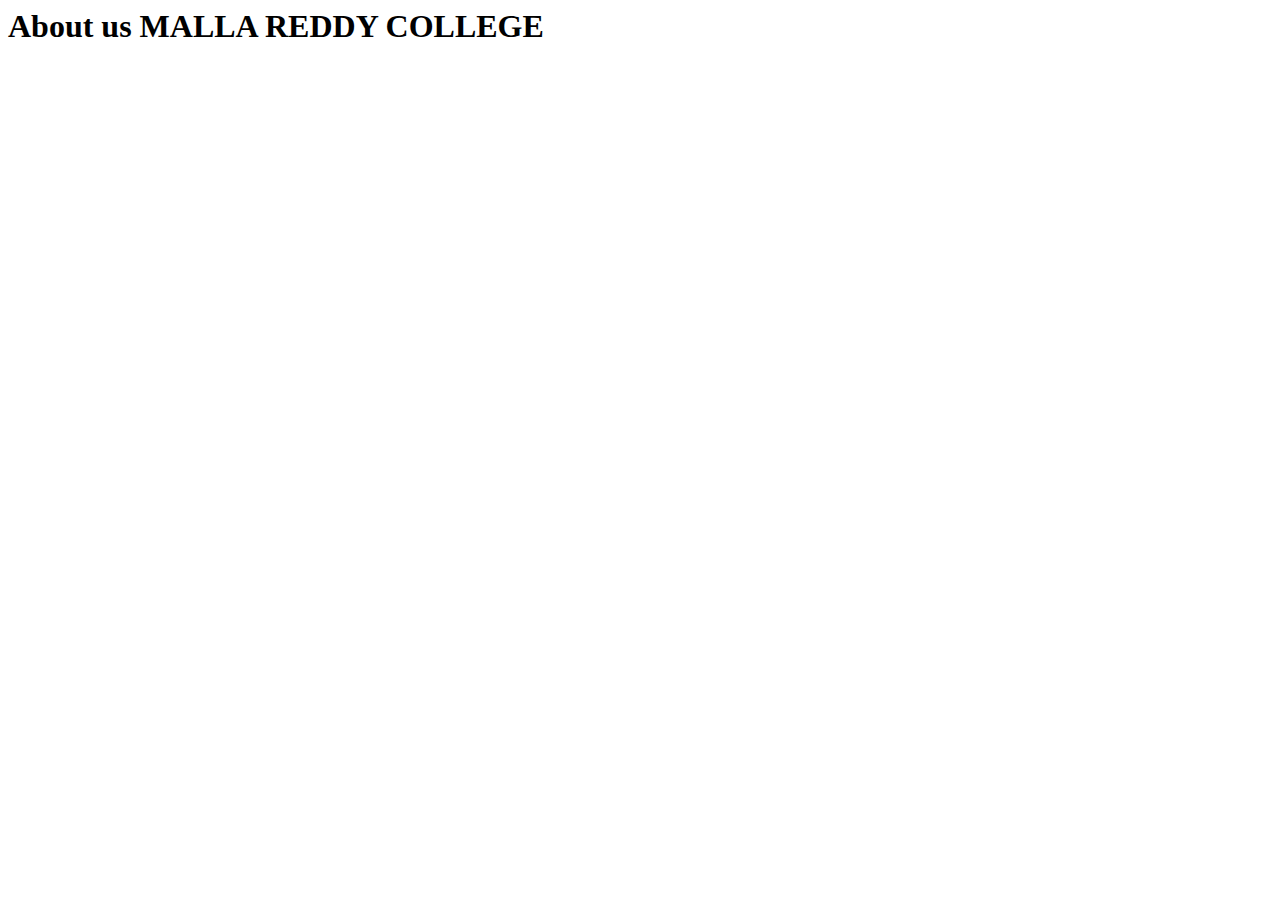
<file: contact.html>
<html>
    <head>
        <title> HOME PAGE </title>
        <head>
            <body>
                <centre>
                    <h1> About us     MALLA REDDY COLLEGE   </h1>
                    <centre>
                        <body>
                            <html>
                                
                            </html>
                        </body>

                </centre>
            </body></body>
</html>
</file>
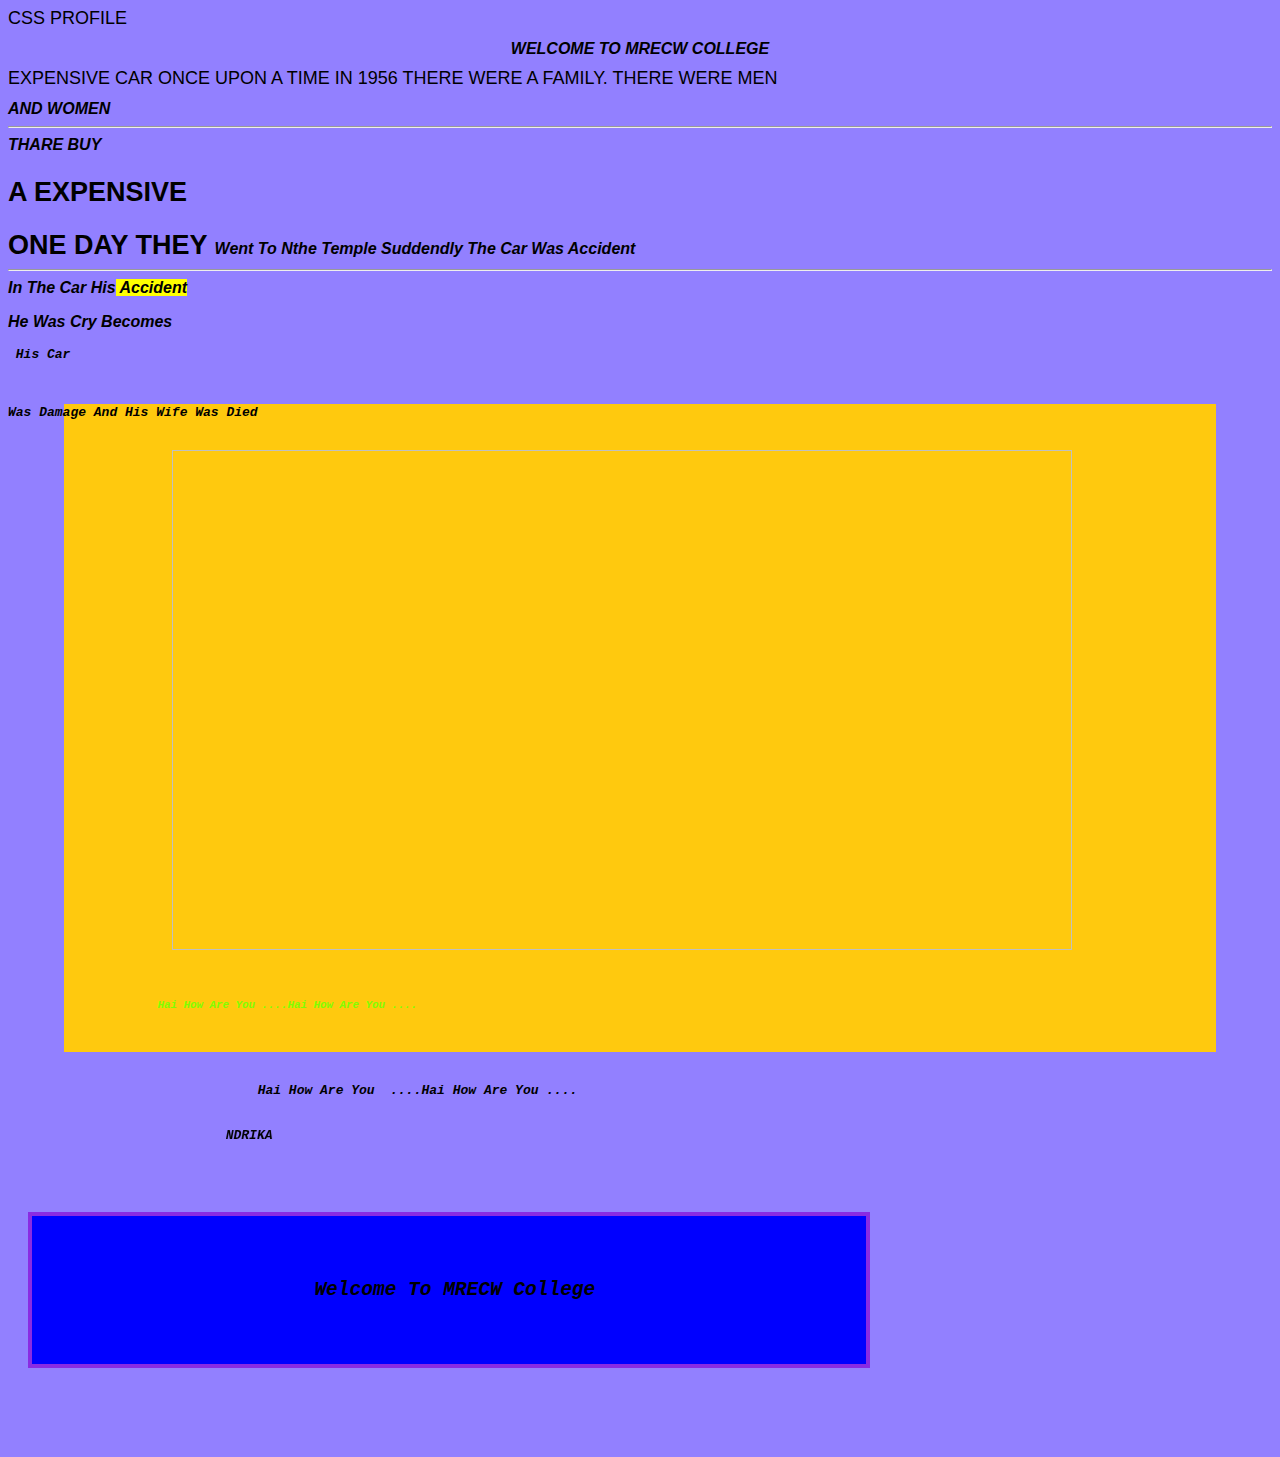
<file: css.html>
<html>
    <head>
    </title>
            css profile

        </title>
          <style>
            body{
                   background-color: rgb(146,128,255);
                   background-image: url(Untitled.png);
                   background-repeat: no-repeat;
                   background-position: center;
                   font-family:  Verdana, Geneva, Tahoma, sans-serif;
                   font-size: large;
                   text-transform: uppercase;
            }
            h1  {
                color: rgb(0,0,0)
                text-align: center;
                font-size: medium;
                font-family: 'Lucida Sans', 'Lucida Sans Regular', 'Lucida Grande', 'Lucida Sans Unicode', Geneva, Verdana, sans-serif;
                font-style: italic;
                text-transform: :lowercase;
            
            }
            b {
              color: rgb(103, 41, 101)
                text-align: center;
                font-size: medium;
                font-family: 'Lucida Sans', 'Lucida Sans Regular', 'Lucida Grande', 'Lucida Sans Unicode', Geneva, Verdana, sans-serif;
                font-style: italic;
                text-transform: capitalize;
            }   
             
            <img {
                border-radius:25% ;
            }
            .profiledata{
                color: chartreuse;
            }
            #profiledata{
                background-color: aqua;
                color: brown;
            }
            div{
                background-color: blue;
                text-align: center;
                content: inherit;
                width: 800px;
                padding: 17px;
                border: 4px solid blueviolet;
                margin: 20px;

            }
          </style>
                
    </head>
    </body>
        <h1 align ="center">WELCOME TO MRECW COLLEGE </h1>

         EXPENSIVE CAR
    
                once upon a time in 1956 there were a family.
                </centre>
              there were men<h1>and women<hr>
              thare buy <h2> a expensive <h2>
                one day they <b> went to nthe temple<b>
                    <i>suddendly the car was <i> accident
                        <hr>in the car his<em><mark> accident <p>
                            he was cry becomes <pre> his car
                                <blackquotes>
                                  <pre>was damage and his wife was died
                                </blackquotes>
                    
                     <img sre="/images /untitled.png" width="900" height="500">


                    <small class="profiledata">
                       Hai how are you ....Hai how are you ....
                    </small>
                    <br><br>
                            <span id=" .profiledata">
                                Hai How are you  ....Hai How are you ....
                            </span>

                            <Marquee  direction="right" behaviour="scroll">
                              MY NAME IS CHANDRIKA
                             </Marquee><br>
                             <marquee class="profiledata" diection="right" behaviour="scroll">
                              
                             </marquee>
                             <div>
                                <h2> Welcome to MRECW college</h2>
                               </div>
                    </small>
    </boby>
</html>
</file>
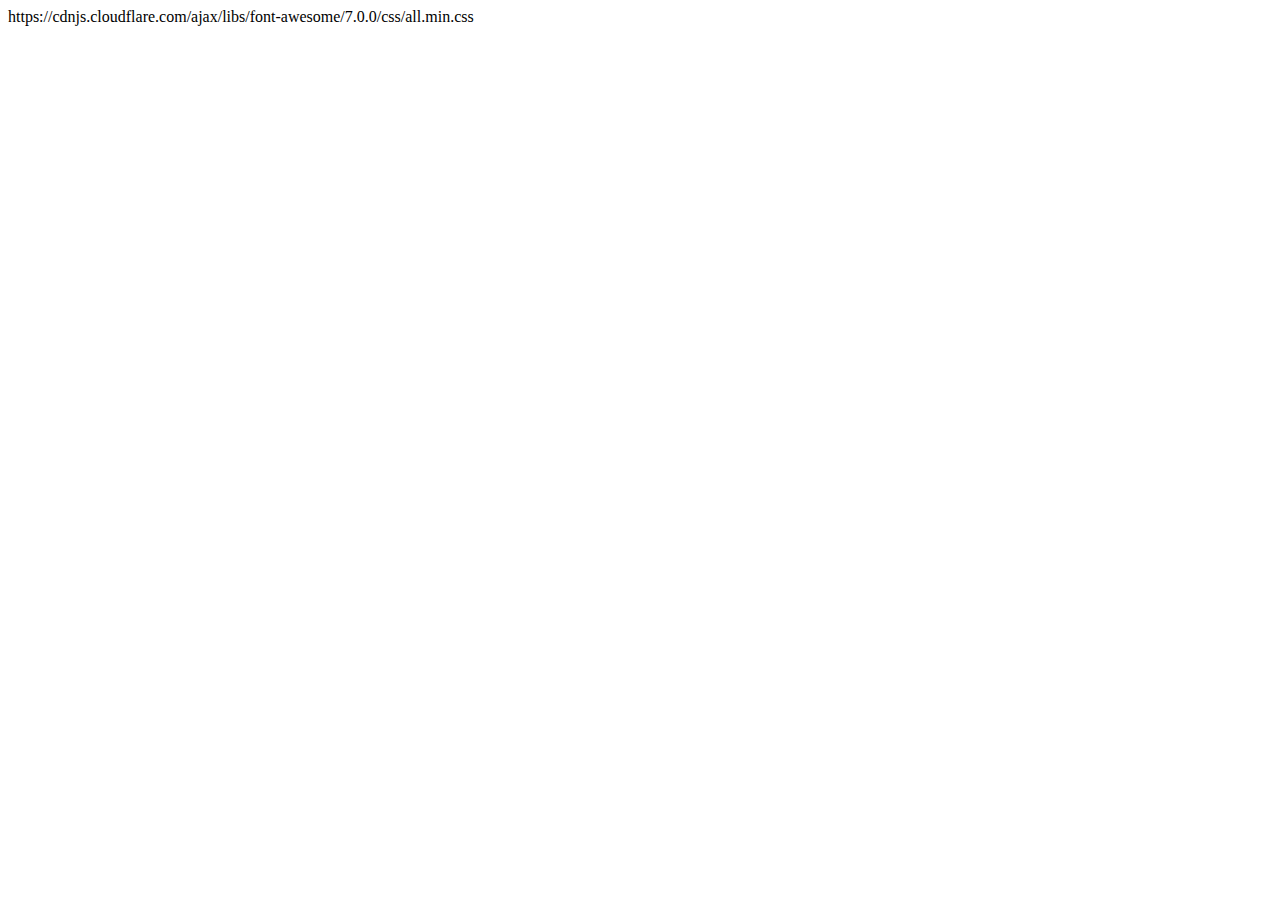
<file: day3.html>
<!DOCTYPE html>
<html lang="en">
<head>
    <meta charset="UTF-8">
    <meta name="viewport" content="width=device-width, initial-scale=1.0">
    <title>Document</title>
    https://cdnjs.cloudflare.com/ajax/libs/font-awesome/7.0.0/css/all.min.css
</head>
<body>
   <div><i class="fa-brands fa-square-instagram"></i></div>

</body>
</html><i
</file>
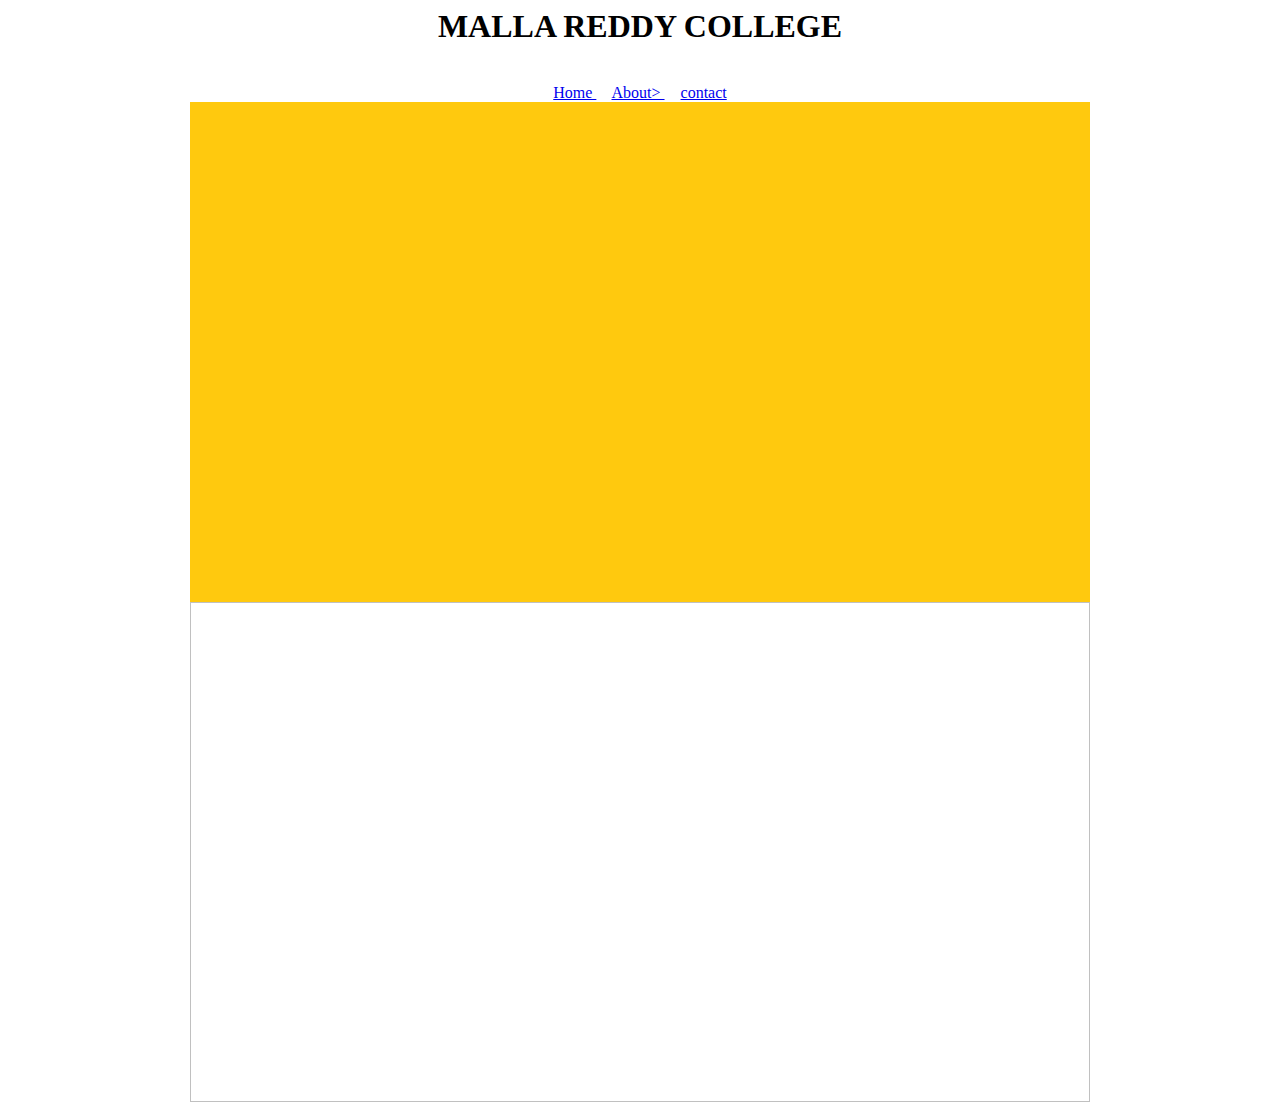
<file: HOME.HTML>
<html>
    <head>
        <title>
              HOME PAGE 
        </title>
    </head>
     <body>
        <center> 
            <h1>  MALLA REDDY COLLEGE  </h1>
            <br>
            <a href="home.html" > Home <a>  &nbsp; &nbsp;
            <a href="About.html" > About> <a> &nbsp; &nbsp;
            <a href="contact.html">contact <a>
             <br>
             <img src="Untitled.png" width="900" height="500"><br>
             <img sre="/images /untitled.png" width="900" height="500"
         </center>
        
    </body>
</html>
</file>
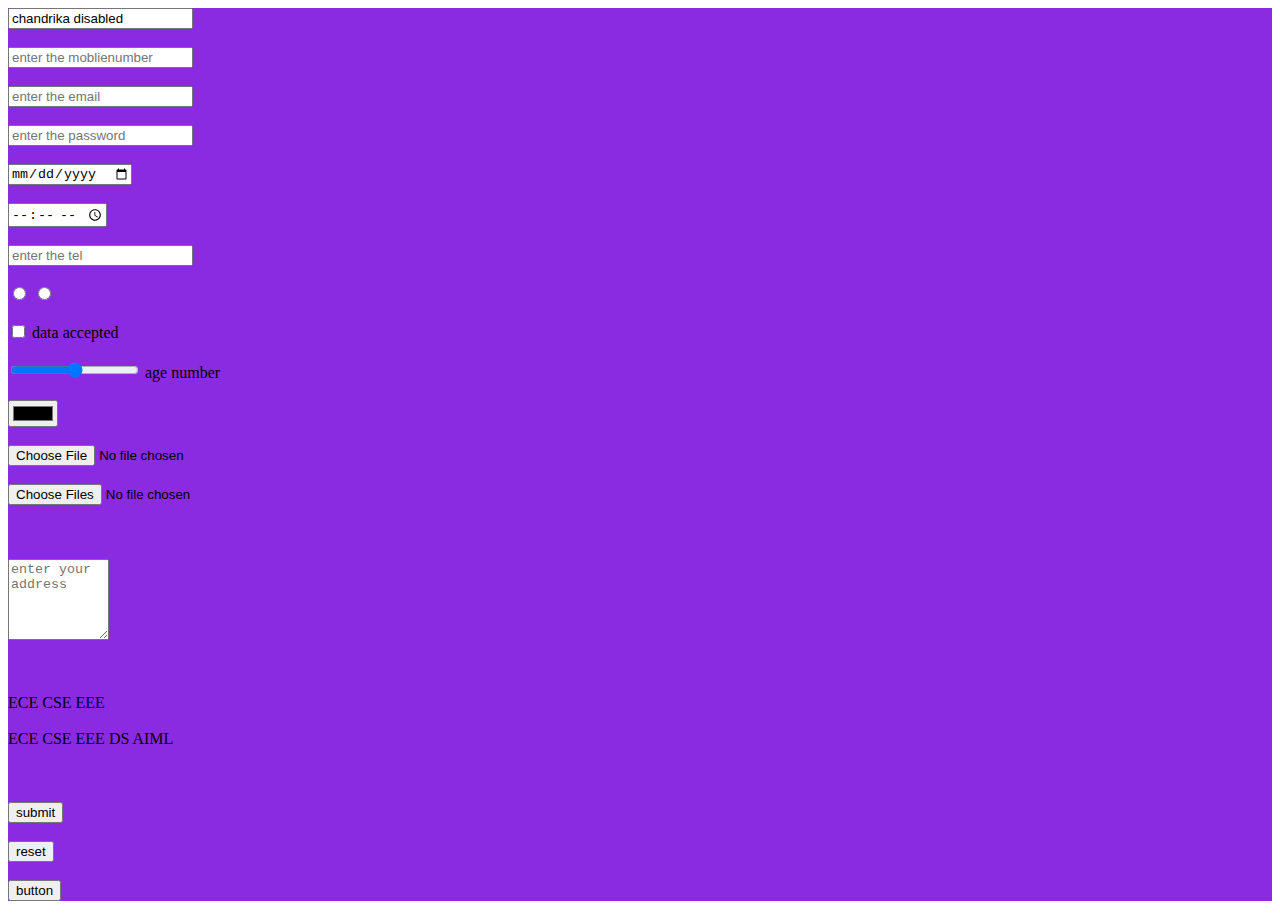
<file: user.html>
<html>
    <head>
        <title>
            User Register
        </title>
    </head>
    <style>
        form  {
         background-color: blueviolet;
        }

 </style>
    <body>

        <form action="useraction.php" method="POST">

             <input type="text" name="username" placeholder="Enter the User Name..." required="true" readonly value="chandrika disabled">
             <br><br>
             <input type="number" name="moblienumber" placeholder="enter the moblienumber" required>
             <br><br>
             <input type="email" name="email" placeholder="enter the email" required>
             <br><br>
             <input type="password" name="password" placeholder="enter the password" required>
             <br><br>   
             <input type="date" name="date" placeholder="enter the date" required>
             <br><br>
             <input type="time" name="time" placehodler="enter the time" required>
             <br><br>
             <input type="tel" name="tel" placeholder="enter the tel" required>
             <br><br>
             <input type="radio" name="gender" value="male" requried>
             <input type="radio" name="gender" value="female" requried>
             <br><br>
             <input type="checkbox" name="Accept" required> data accepted
             <br><br>
             <input type="range" min="0" max="100" required> age number
             <br><br>
             <input type="color" name="color" required>
             <br><br>
             <input type="file" name="file"required>
             <br><br>
             <input type="file" name="file[]" multiple required>
             <br><br>
             <br><br>
             <textarea name="address" cols="10" rows="5" placeholder="enter your address" required></textarea>
             <br><br>
             <input type="hidden" value="chandrika" name="names" required>
             <br><br>
        </select name="branch"required>
               </option value="ECE">ECE</option>
               </option value="CSE">CSE</option>
               </option value="EEE">EEE</option>
             </select>
             <br><br>
            </select name="branch[]" multiple size="3" required>
                </option value="ECE">ECE</option>
                </option value="CSE">CSE</option>
                </option value="EEE">EEE</option>
                </option value="DS">DS</option>
                </option value="AIML">AIML</option>
             </select>
              <br><br>
            
              <br><br>
             <input type="submit" value="submit">
             <br><br>
             <input type="reset" value="reset">
             <br><br>
             <input type="button" value="button">
        </form>
    </body>
    </html>
</file>
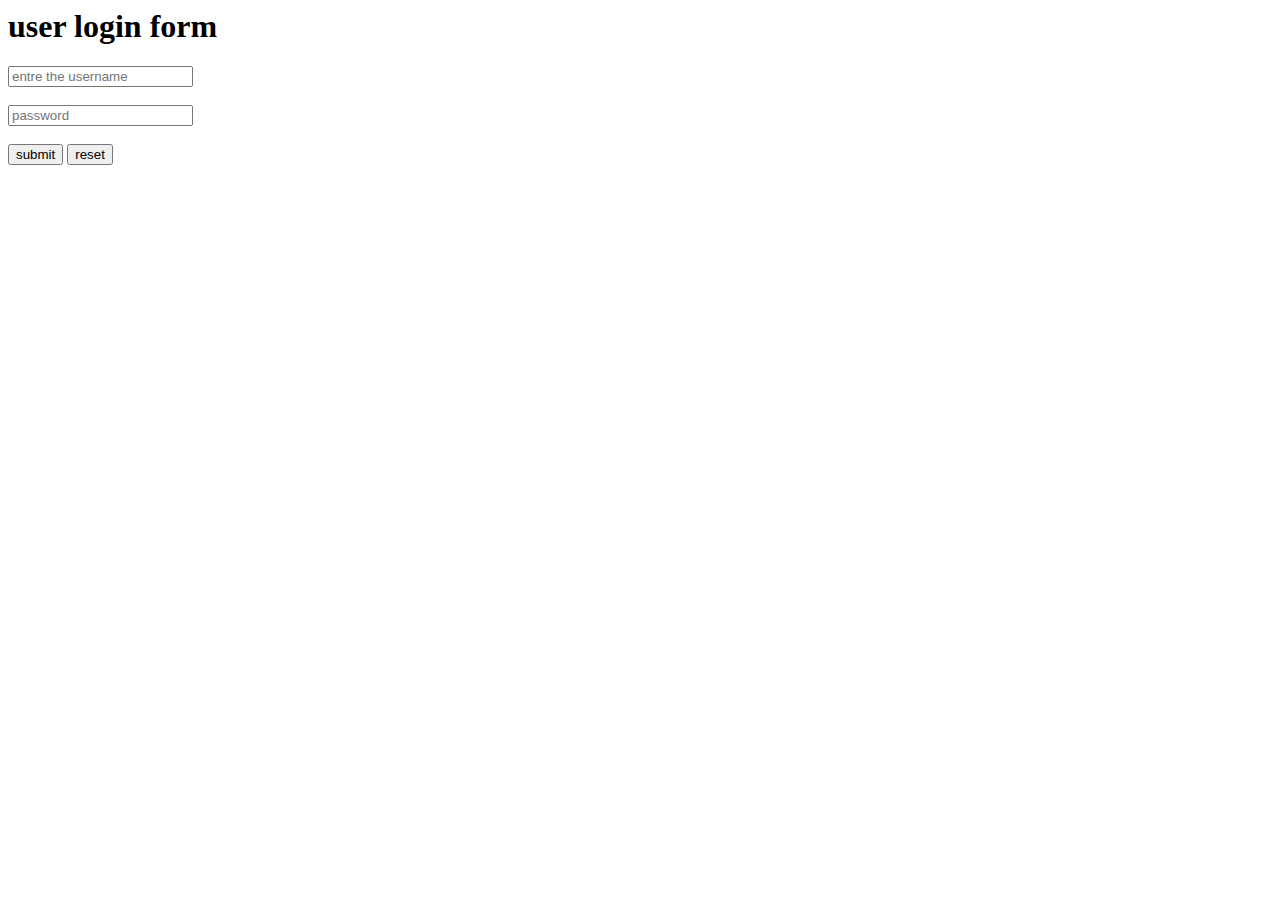
<file: userlogin.html>
<html>
    <head>
        <title>
                User login
        </title>
    </head>
    <body>
         </center>
                <h1>user login form </h1>
            <form action="#" method="post">
            <input type="text" name="username" placeholder="entre the username" required>
            <br><br>
            <input type="password" name="password"placeholder="password" required>
            <br><br>
            <input type="submit" value="submit">
            <input type="reset"  value="reset">
          
          </form>
    </body>
</html>
</file>
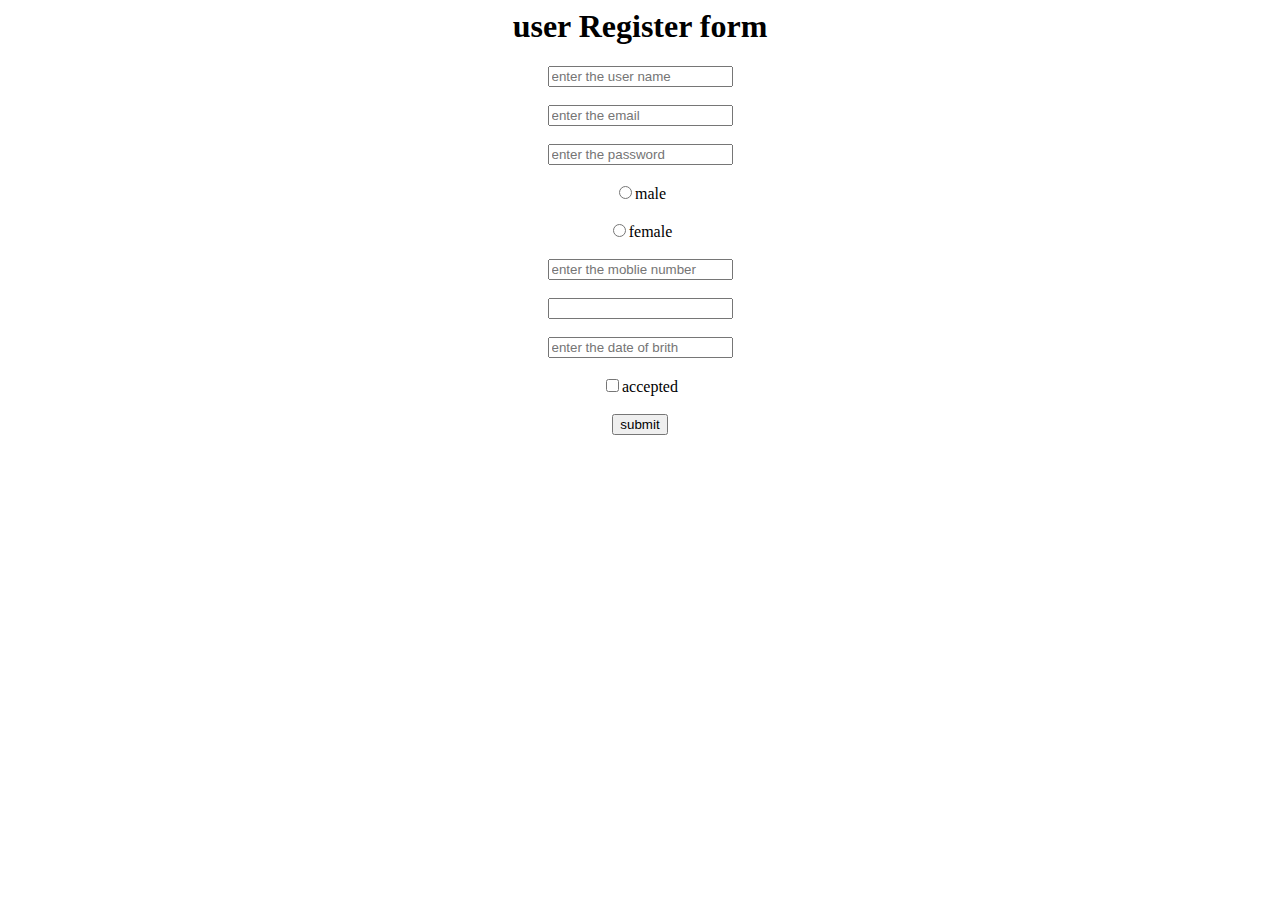
<file: userregister.html>
<html>
    <head>
        <title>
            USER REGISTER
         </title>
    </head>
    <Body>
        <center>
            <h1> user Register form </h1>
            <form action="#" method="post">
                <input type="text" name="enter the name" placeholder="enter the user name">
                <br><br>
                <input type="email" name="email" placeholder="enter the email">
                <br><br>
                <input type="password" name="password" placeholder="enter the password">
                <br><br>
                <input type="radio" name="gender" value="male" required>male
                <br><br>
                <input type="radio" name="female" value="female" required>female
                <br><br>
                <input type="text" name="mobile number"placeholder="enter the moblie number"required>
                <br><br>
                <input type="address"name="address"placehodler="enter the address">
                <br><br>
                <input type="date of birth"name="date of brith"placeholder="enter the date of brith"required>
                <br><br>
                <input type="checkbox"name="accept" required>accepted
                <br><br>
                <input type="submit" value="submit" required>
                
            </form>
             
        </center>
    </Body>
</html>
</file>
